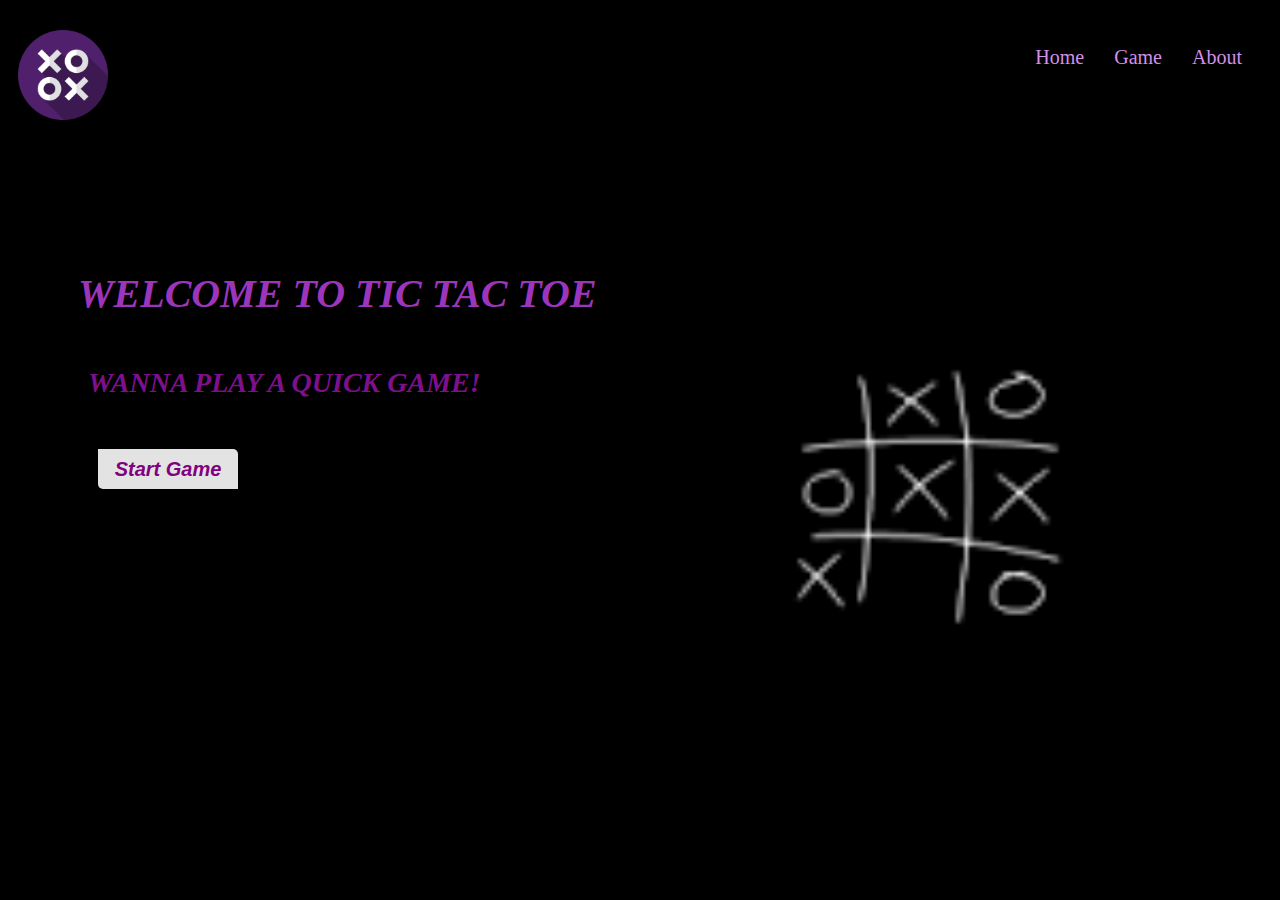
<file: index.html>
<!DOCTYPE html>
<html lang="en">
<head>
    <meta charset="UTF-8">
    <meta name="viewport" content="width=device-width, initial-scale=1.0">
    <title>tic-tac-toe</title>
    <link rel="stylesheet" href="xo.css">
</head>
<body>
    <style>
        body{
            background-image: url(imgs/bg6.png);
            background-size: cover;
        }
    </style>
    <div class="nav">
        <img src="imgs/logo.png" alt="" id="logo">
        <nav id="navigator">
            <ul class="lists">
                <a href="index.html" class="listitem"><li class="list">Home</li></a>
                <a href="game.html"class="listitem"><li class="list">Game</li></a>
                <a href="" class="listitem"><li class="list">About</li></a>
            </ul>
        </nav>
    </div>
    <div>
        <h1 class="head">WELCOME TO TIC TAC TOE</h1>
        <h3 class="p">WANNA PLAY A QUICK GAME!</h3>
        <a href="game.html"><button class="btn">Start Game</button></a>
    </div>
   <script src="xo.js"></script> 
</body>
</html>
</file>
<file: xo.css>
.game {
    margin: auto;
    margin-top: 150px;
    width: 300px;
    height: 300px;
    display: grid;
    justify-content: space-around;
    grid-template-columns: repeat(3, 1fr);
    grid-gap: 10px;
    padding: 20px;
  }
 .squares {

    background-color:  rgba(217, 170, 231, 0.795);
    padding: 20px;
    text-align: center;
    font-size: 24px;
    cursor: pointer;
    border-radius: 5px;
    border-style: double;
    border-color: blueviolet;
  }
  .title{
    text-align: center;
    font-size: 24px;
    margin-bottom: -100px;
    color: rgb(105, 44, 129);
    font-style: oblique;
  }
.nav{
  display: flex;
  justify-content: space-between;
  margin-top: 30px;
 
}
.lists{
  display: flex;
  justify-content: space-around;
  list-style: none;
  margin-right: 30px;

  
}
.list{
  margin-left: 30px;
  font-size: 20px;
  text-decoration: none;
  
}
.listitem{
  text-decoration: none;
  color: rgb(212, 143, 233);
}
.listitem:hover{
  text-decoration: underline;
  color: #8a8383;
}

.x {
  font-size: 40px;
  font-weight: bold;
  color: rgba(46, 46, 66, 0.664);
}

.o {
  font-size: 40px;
  font-weight: bold;
  color: rgb(119, 66, 66);
}
#logo{
  width: 90px;
  height: 90px;
  margin-left: 10px;
}
.head{
  margin: 50px;
  margin-left: 70px;
  margin-top: 150px;
  color: rgb(156, 53, 187);
  font: bold;
  font-size: 40px;
  font-style:oblique;
}
.p{
  margin: 50px;
  margin-left: 80px;
  color: rgb(126, 16, 141);
  font: bold;
  font-size: 28px;
  font-style:oblique;


}
.btn{
  margin-left: 90px;
  width:140px ;
  height: 40px;
  border-top-right-radius: 5px;
  border-bottom-left-radius: 5px;
  border: none;
  background-color: rgb(228, 227, 227);
  color: purple;
  font-size: 20px;
  font-weight: bold;
  font-style: italic;

}
.btn:hover{
  background-color: #8a8383;
  cursor: pointer;
}
</file>
